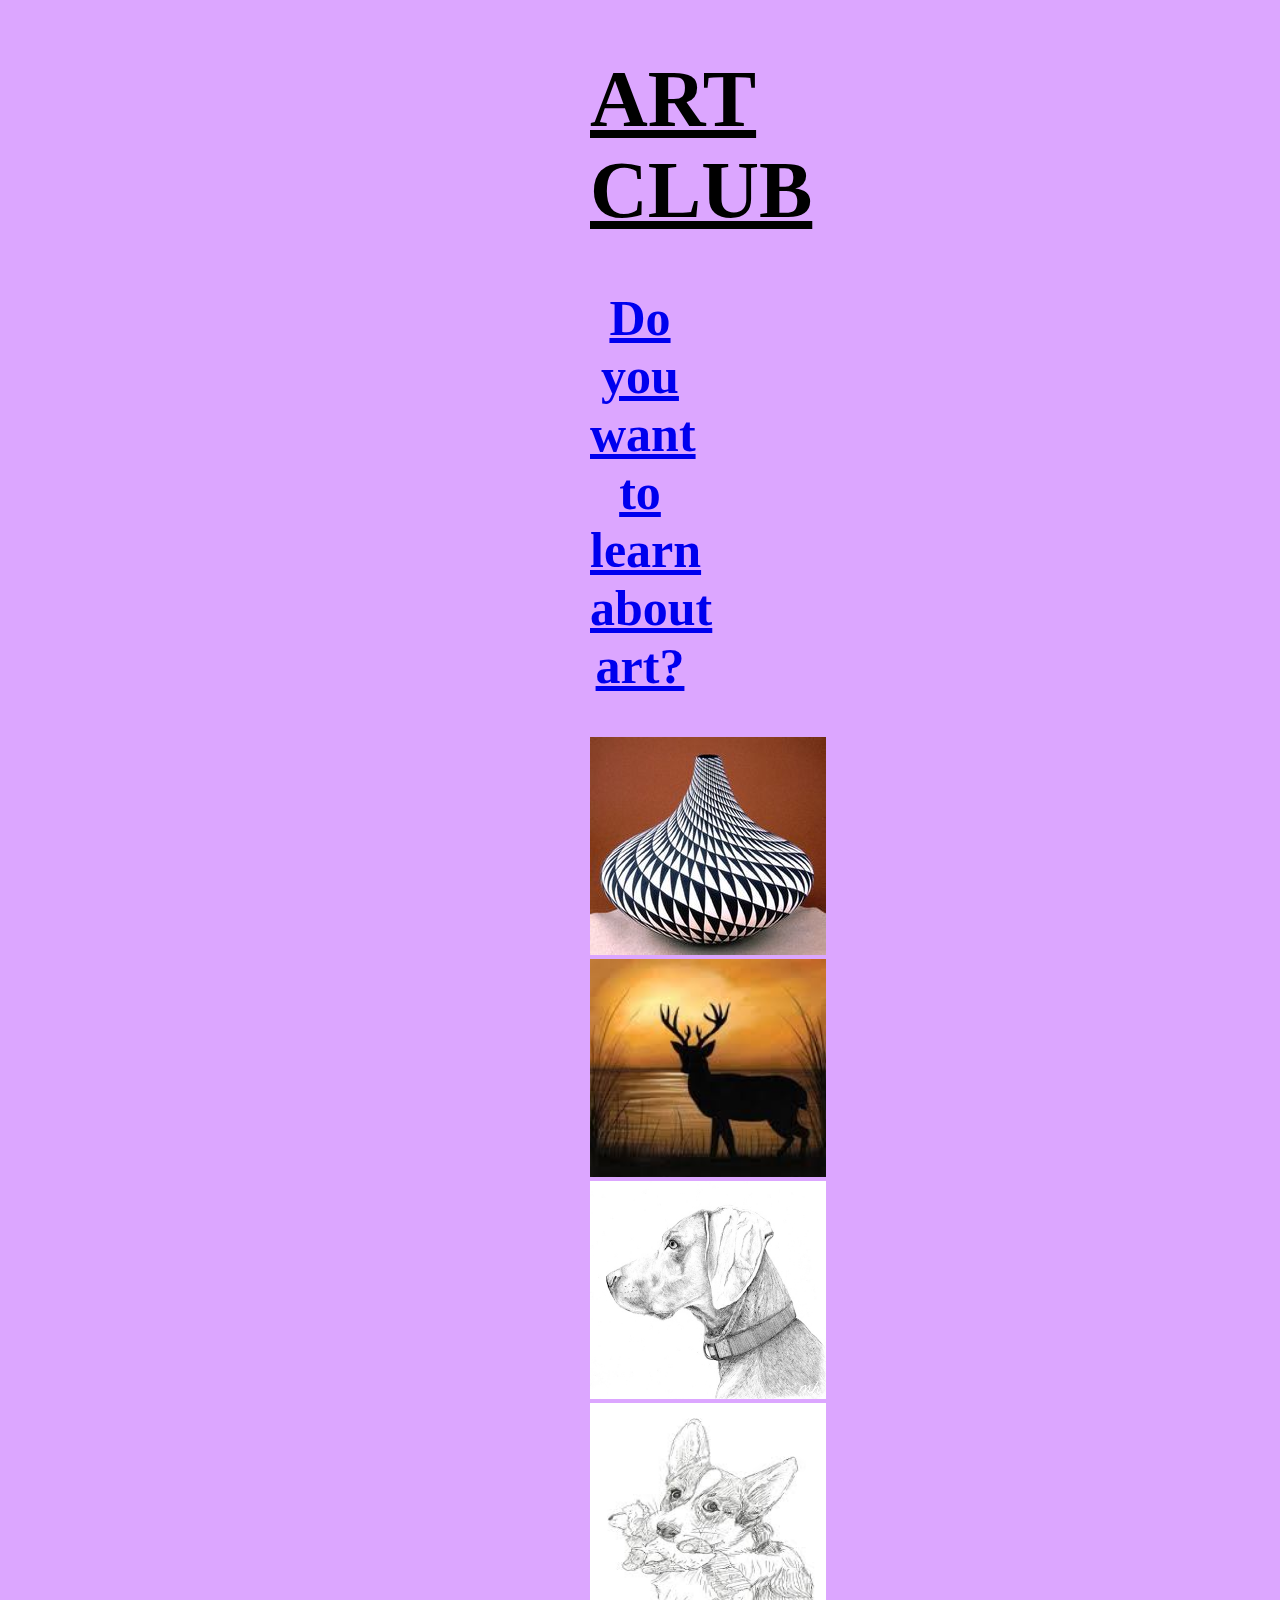
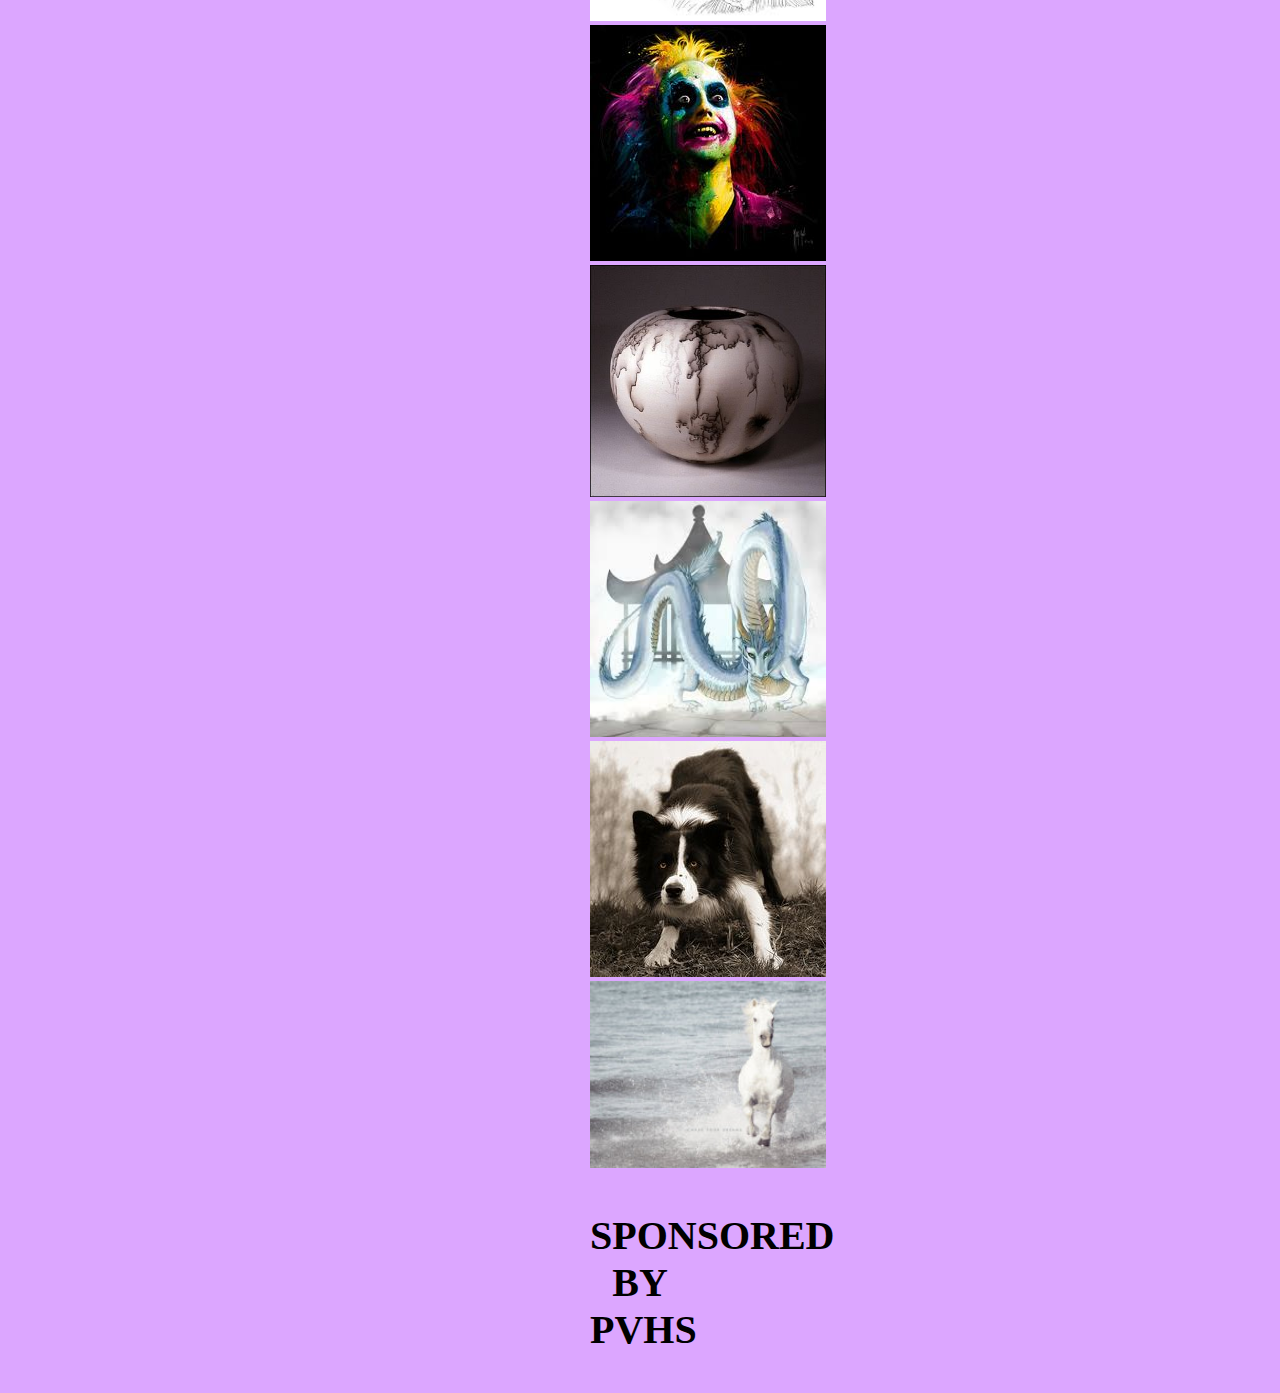
<file: index.html>
<!DOCTYPE html>
<html>
	<head>
		<meta http-equiv="content-type" content="text/html; charset=utf-8">
	</head>
	<link rel="stylesheet" type="text/css" href="ART STYLE.css">
	<body style="background-color:#dca6ff">
			<h1 style="text-align:center;text-decoration:underline;font-size:80px">
			ART CLUB
			</h1>
			<h2 style="text-align:center;font-size:50px">
			<a href="documents\ART SCHOOLS.psd">Do you want to learn about art?</a>
			</h2>
			<img src="images/potteryblackwhite.jpg" float="left"
			style="width:236px;height:218px;">
			<img src="images/Deer.jpeg"float="middle"
			style="width:236px;height:218px;">
			<img src="images/dog.jpg"float="right"
			style="width:236px;height:218px;">
			<br>
			<img src="images/sketchofcorgi.jpeg"float="left"
			style="width:236px;height:218px;">
			<img src="images/beetlejuice.jpg"float="middle"
			style="width:236px;height218px;">
			<img src="images/horsehairpottery.jpg"float="right"
			style="width:236px;height218px;">
			<br>
			<img src="images/dragon.jpeg"float="left"
			style="width:236px;height218px;">
			<img src="images/Bordercollie.jpg"float="middle"
			style="width:236px;height218px;">
			<img src="images/Horse.jpg"float="right"
			style="width:236px;height218px;">
			<h3 style="text-align:center;font-size:40px">
				SPONSORED BY PVHS
		</h3>
	</body>
</html>
</file>
<file: ART STYLE.css>
body{
	background-color: #dca6ff;
	margin-left: 590px;
	margin-right: 590px;
}
</file>
